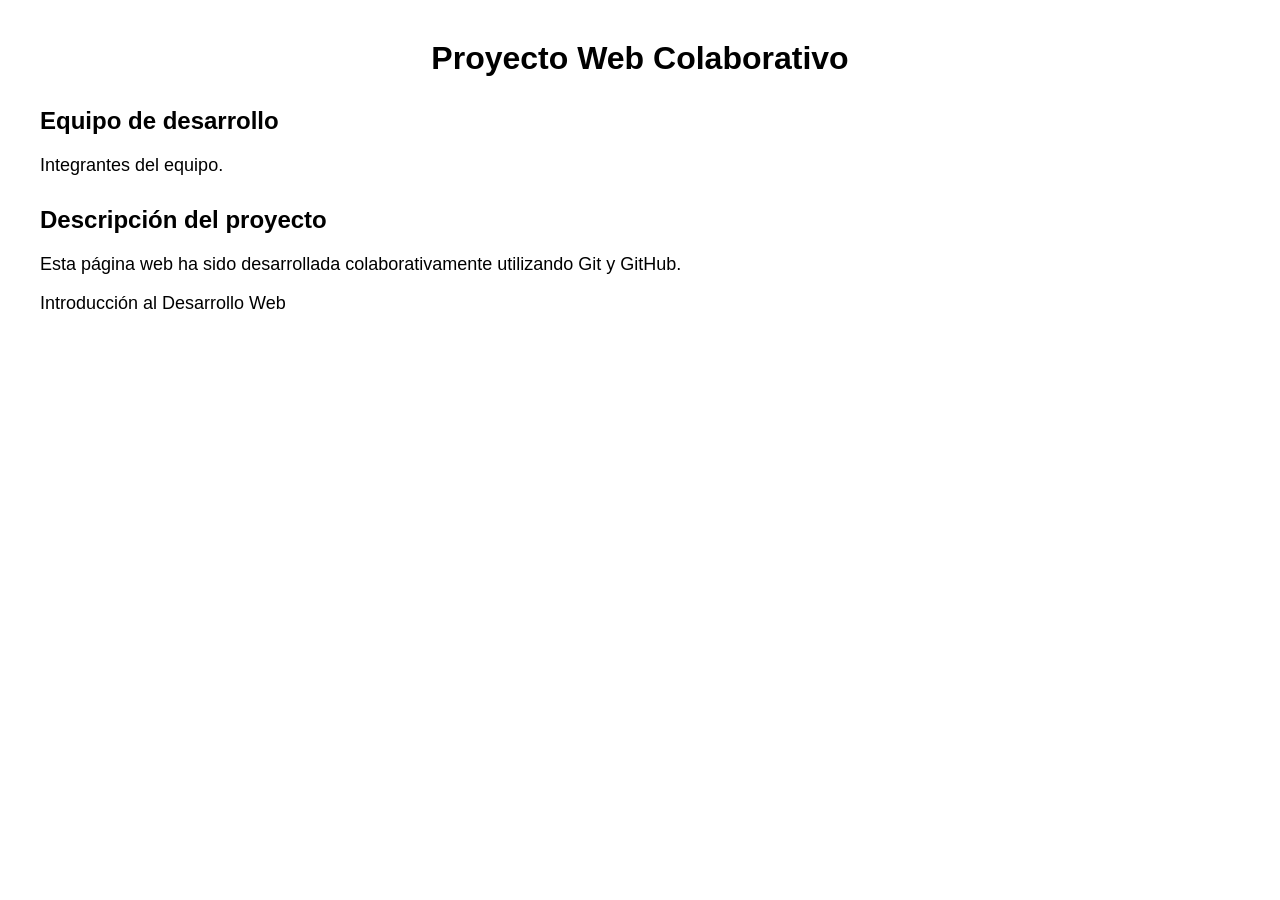
<file: index.html>
<!DOCTYPE html>
<html lang="es">
<head>
<meta charset="UTF-8">

<meta name="viewport" content="width=device-width, initial-
scale=1.0">

<title>Proyecto Web Colaborativo</title>
<link rel="stylesheet" href="estilos.css">
</head>
<body>
<header>
<h1>Proyecto Web Colaborativo</h1>
</header>
<main>
<section>
<h2>Equipo de desarrollo</h2>
<p>Integrantes del equipo.</p>
<section id="proyecto">
<h2>Descripción del proyecto</h2>
<p>
Esta página web ha sido desarrollada
colaborativamente utilizando Git y GitHub.
</p>
</section>
</section>
</main>
<footer>
<p>Introducción al Desarrollo Web</p>
</footer>
</body>
</html>
</file>
<file: estilos.css>
body {
    font-family: Arial, sans-serif;
    margin: 40px;
}
h1 {
    text-align: center;
}
h2 {
    margin-top: 30px;
}
p {
    font-size: 18px;
}
</file>
